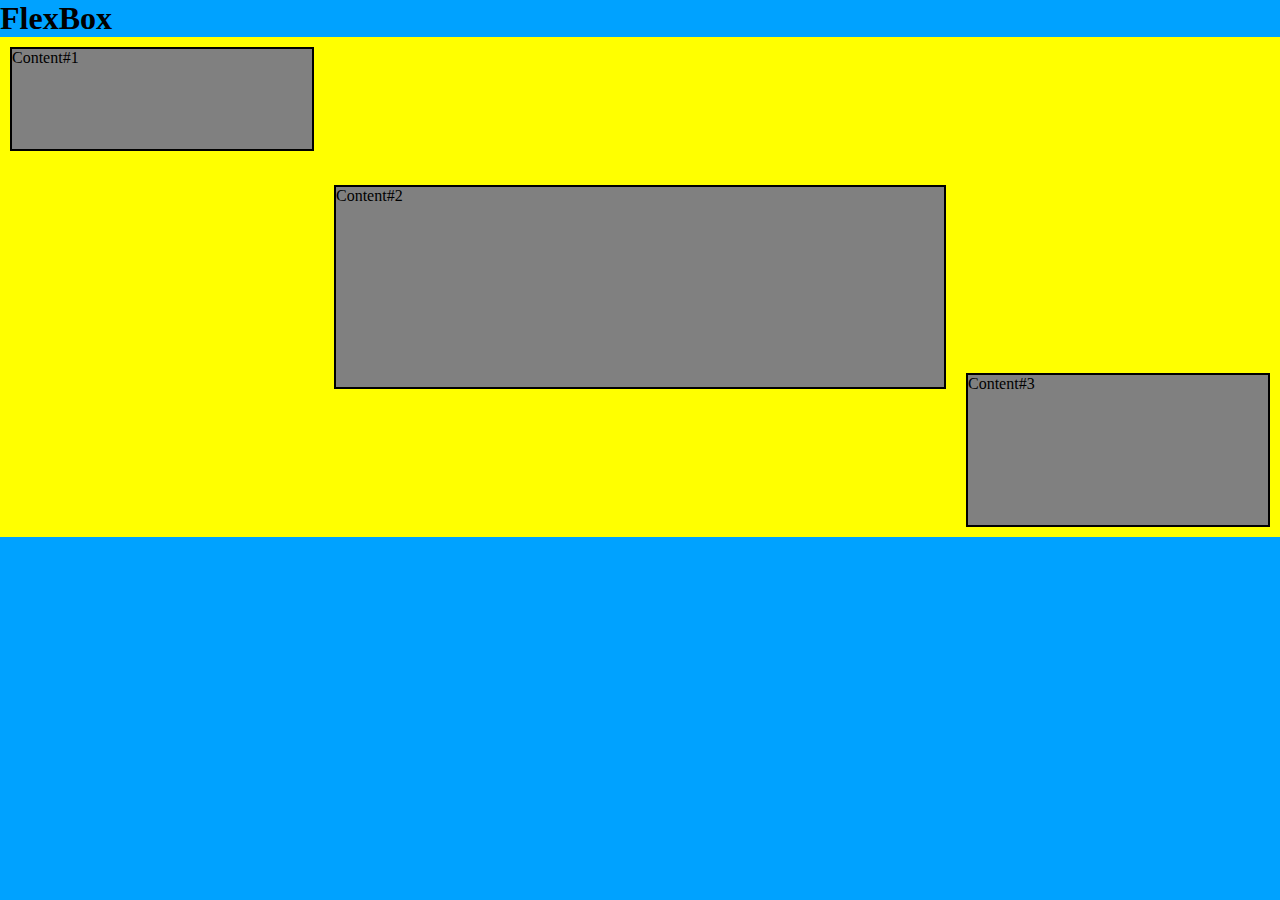
<file: about.html>
<!DOCTYPE html>
<html lang="en">
<head>
    <meta charset="UTF-8">
    <meta http-equiv="X-UA-Compatible" content="IE=edge">
    <meta name="viewport" content="width=device-width, initial-scale=1.0">
    <title>About</title>
    <link rel="stylesheet" href="style.css">
</head>
<body>
    <div class="container"><h1><b>FlexBox</b></h1>
        <div class="flexbox-container">
            <div class="flexbox-item flexbox-item-1">Content#1</div>
            <div class="flexbox-item flexbox-item-2">Content#2</div>
            <div class="flexbox-item flexbox-item-3">Content#3</div>
    
        </div>
    </div>
</body>
</html>
</file>
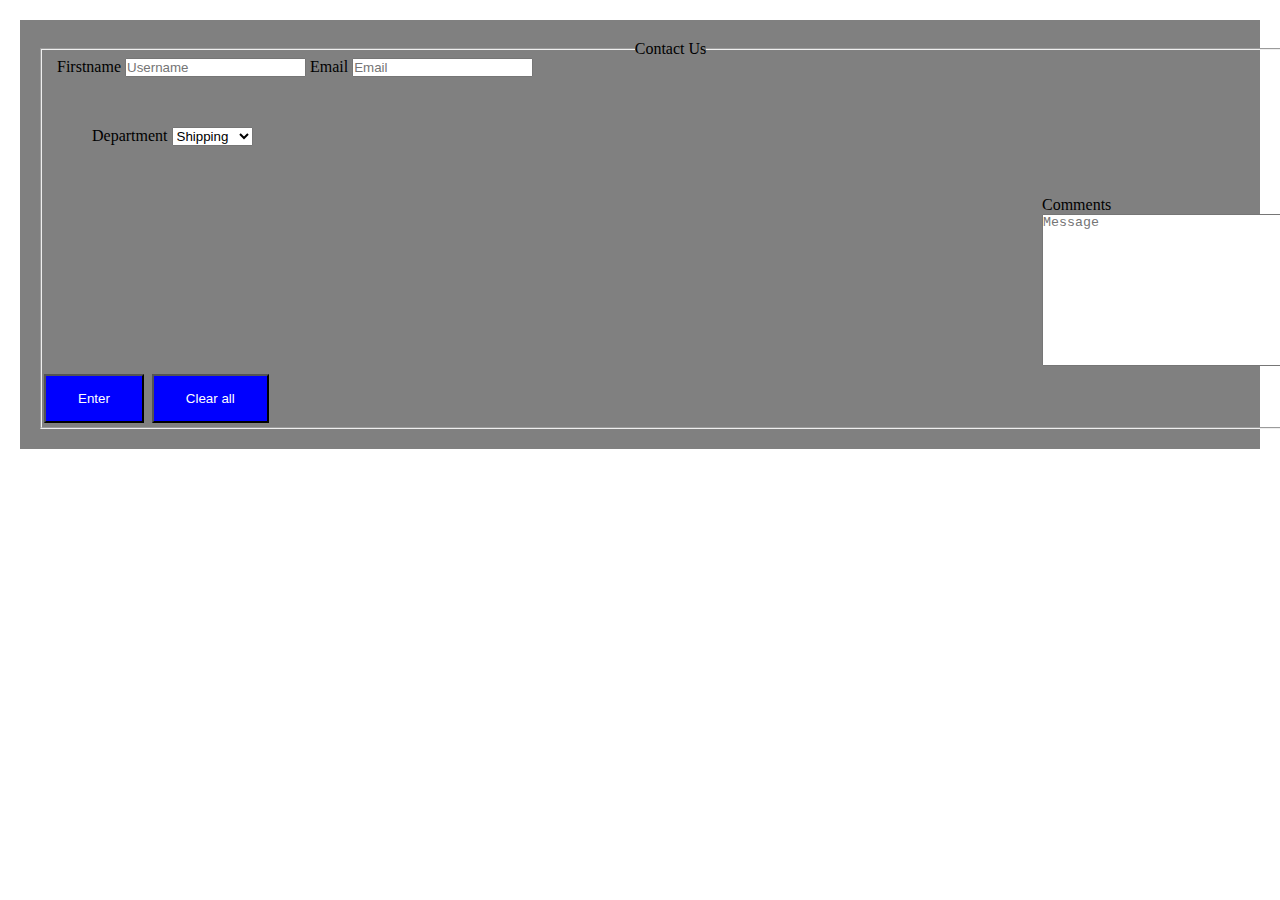
<file: contact.html>
<!DOCTYPE html>
<html lang="en">
<head>
    <meta charset="UTF-8">
    <meta http-equiv="X-UA-Compatible" content="IE=edge">
    <meta name="viewport" content="width=device-width, initial-scale=1.0">
    <title>Contact</title>
    <link rel="stylesheet" href="style.css">
</head>
<body>
    <div class="form">
        <form action="index.html" id="contact">
            <fieldset>
                <legend>Contact Us</legend>
                <div class="user-email">
                    <label for="Firstname">Firstname</label>
                    <input id="Firsname" type="text" placeholder="Username" name="Firsname">
                    <label for="Email">Email</label>
                    <input id="Email" type="email" placeholder="Email" name="Email">
                </div>
                <div class="department">
                    <label for="selectdept">Department</label>
                    <select name="selectdept" id="selectdept">
                    <option value="1">Shipping</option>
                    <option value="2">Sales</option>
                    <option value="3">Marketing</option>
                </select>
                </div>
                <div class="comments">
                    <label for="Comments">Comments</label>
                <textarea id="Comments"  name="Comments"  cols="30" rows="10" placeholder="Message"></textarea>
                </div>
                <div class="button">
                    <input type="submit" value="Enter">
                    <input type="reset" value="Clear all">
                </div>
            </fieldset>
        </form>
    </div>
</body>
</html>
</file>
<file: style.css>
*{
    margin: 0 auto;
    padding: 0;
}
/*NAVBAR */
.navbar{
    list-style: none;
    width: 100%;
    height: 100%;
    background-color: grey;
    text-align: center;
}

.navbar li{
    width: 200px;
    border: 1px solid black;
    display: inline-block;
    line-height: 20px;
}

.navbar a{
    color: white;
    text-decoration: none;
}

.navbar li:hover {
    background-color: aqua;

}
.navbar a:hover {
    color:blue;
}
/* FORM */
#contact{
    background-color: grey;
    padding: 20px;
    margin: 20px;

}

.user-email{
    display: inline;
    margin-left: 15px;
}

.comments{
    margin-left: 1000px;
}

.department{
    padding: 10px;
    margin: 40px;
}

.button input{
    padding: 15px 32px;
    color: white;
    background-color: blue;
    text-align: center;
    cursor: pointer;
    margin: 4px 2px;
}

.button input:hover{
    background-color: blueviolet;
    color: black;
}

/* ABOUT */

.container {
    position:absolute;
    background: rgb(0, 162, 255);
    width: 100%;
    height: 100%;
    
}

.flexbox-container {
    height: 500px;
    display: flex;
    justify-content: space-around;
    align-items: center;
    background-color: yellow;
}

.flexbox-item {
    background: grey;
    width: 300px;
    border: 2px solid black;
    margin: 10px;
}

.flexbox-item-1 {
    min-height: 100px;
    flex-shrink: 0;
    align-self: flex-start;

}

.flexbox-item-2 {
    min-height: 200px;
    flex-grow: 1;
    align-self: center;

}

.flexbox-item-3 {
    min-height: 150px;
    align-self: flex-end;
    

}
</file>
